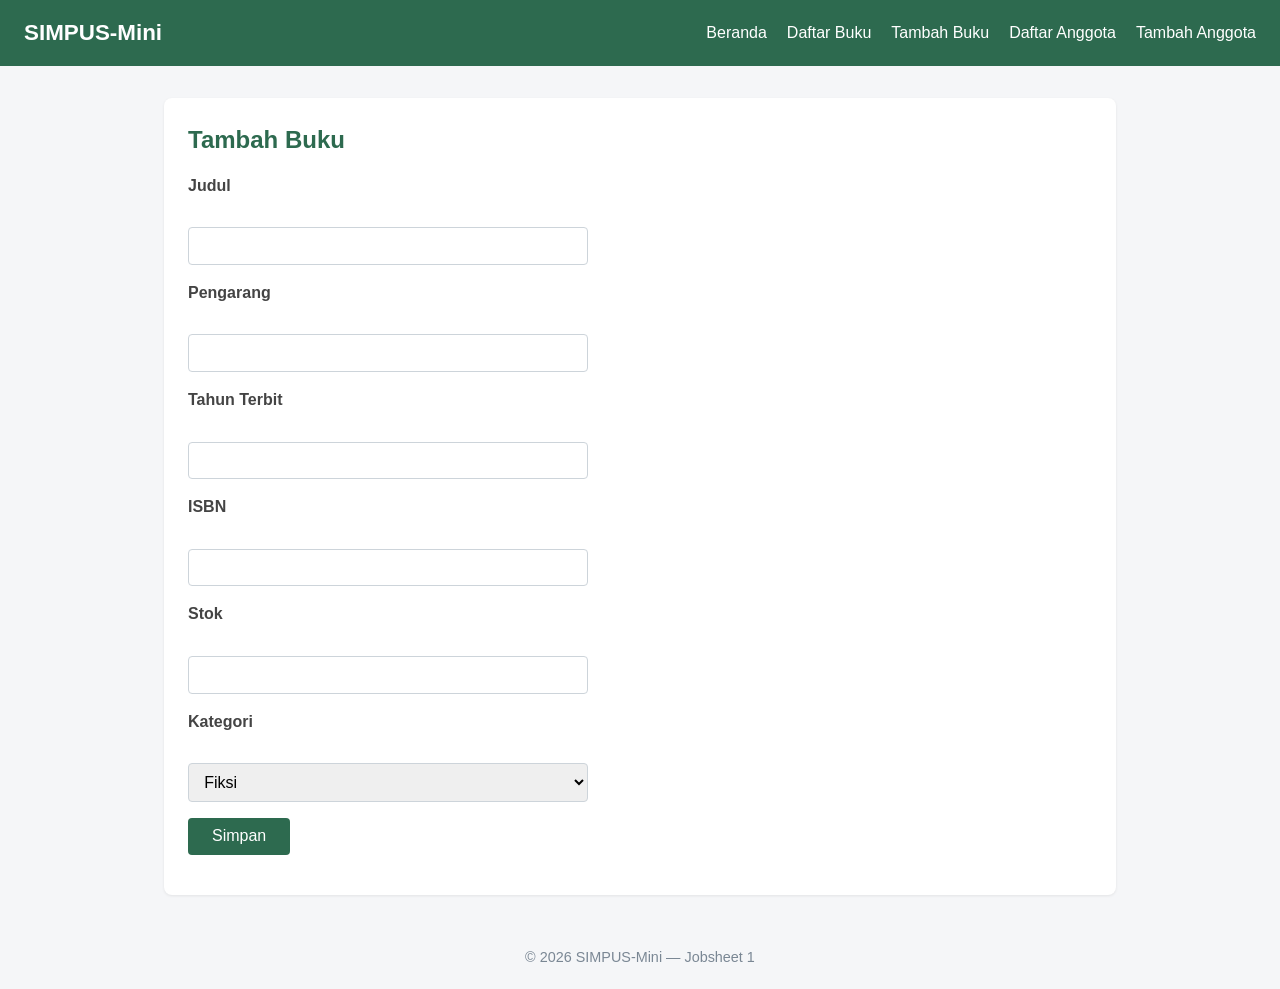
<file: simpus-mini/buku/tambah.html>
<!DOCTYPE html>
<html lang="id">
<head>
    <meta charset="UTF-8">
    <meta name="viewport" content="width=device-width, initial-scale=1.0">
    <title>SIMPUS-Mini | Tambah Buku</title>
    <link rel="stylesheet" href="../assets/css/style.css">

</head>
<body>
    <header>
        <h1>SIMPUS-Mini</h1>
        <button type="button" id="nav-toggle-btn" class="nav-toggle-label" aria-label="Menu">&#9776;</button>
        <nav>
            <ul>
                <li><a href="../index.html">Beranda</a></li>
                <li><a href="list.html">Daftar Buku</a></li>
                <li><a href="tambah.html">Tambah Buku</a></li>
                <li><a href="../anggota/list.html">Daftar Anggota</a></li>
                <li><a href="../anggota/tambah.html">Tambah Anggota</a></li>
            </ul>
        </nav>
    </header>

    <main>
        <section>
            <h2>Tambah Buku</h2>
            <form id="form-tambah">
                <p>
                    <label for="judul">Judul</label><br>
                    <input type="text" id="judul" name="judul" required>
                </p>
                <p>
                    <label for="pengarang">Pengarang</label><br>
                    <input type="text" id="pengarang" name="pengarang" required>
                </p>
                <p>
                    <label for="tahun">Tahun Terbit</label><br>
                    <input type="number" id="tahun" name="tahun" min="1900" max="2026" required>
                </p>
                <p>
                    <label for="isbn">ISBN</label><br>
                    <input type="text" id="isbn" name="isbn">
                </p>
                <p>
                    <label for="stok">Stok</label><br>
                    <input type="number" id="stok" name="stok" min="0" required>
                </p>
                <p>
                    <label for="kategori">Kategori</label><br>
                    <select id="kategori" name="kategori">
                        <option value="fiksi">Fiksi</option>
                        <option value="non-fiksi">Non-Fiksi</option>
                        <option value="referensi">Referensi</option>
                    </select>
                </p>
                <p>
                    <button type="submit">Simpan</button>
                </p>
            </form>
        </section>
    </main>

    <footer>
        <p>&copy; 2026 SIMPUS-Mini &mdash; Jobsheet 1</p>
    </footer>
    <script src="../assets/js/app.js"></script>
</body>
</html>
</file>
<file: simpus-mini/assets/css/style.css>
/* ===== Reset & Base ===== */
* {
    box-sizing: border-box;
    margin: 0;
    padding: 0;
}

body {
    font-family: "Segoe UI", Arial, sans-serif;
    color: #2b2b2b;
    background-color: #f5f6f8;
    line-height: 1.5;
}

a {
    color: #2d6a4f;
    text-decoration: none;
}

a:hover {
    text-decoration: underline;
}

/* ===== Header & Navbar (Flexbox) ===== */
header {
    background-color: #2d6a4f;
    color: #fff;
    padding: 1rem 1.5rem;
    display: flex;
    align-items: center;
    justify-content: space-between;
    flex-wrap: wrap;
}

header h1 {
    font-size: 1.4rem;
}

header nav ul {
    list-style: none;
    display: flex;
    gap: 1.25rem;
}

header nav a {
    color: #fff;
    font-weight: 500;
}

header .auth-status {
    display: flex;
    align-items: center;
    gap: 0.75rem;
    color: #fff;
}

header .auth-status a {
    color: #ffffff !important;
    text-decoration: underline;
}

/* ===== Main Layout ===== */
main {
    max-width: 1000px;
    margin: 2rem auto;
    padding: 0 1.5rem;
}

section {
    background-color: #fff;
    border-radius: 8px;
    padding: 1.5rem;
    margin-bottom: 1.5rem;
    box-shadow: 0 1px 3px rgba(0, 0, 0, 0.08);
}

section h2 {
    margin-bottom: 1rem;
    color: #2d6a4f;
}

/* ===== Kartu Statistik (CSS Grid) ===== */
main section:nth-of-type(2) {
    display: grid;
    grid-template-columns: repeat(3, 1fr);
    gap: 1rem;
}

main section:nth-of-type(2) h2 {
    grid-column: 1 / -1;
    margin-bottom: 0;
}

main section:nth-of-type(2) article {
    background-color: #eef7ee;
    border-radius: 8px;
    padding: 1.25rem;
    text-align: center;
}

main section:nth-of-type(2) article h3 {
    font-size: 0.95rem;
    color: #55677a;
    margin-bottom: 0.5rem;
}

main section:nth-of-type(2) article p {
    font-size: 1.8rem;
    font-weight: 700;
    color: #2d6a4f;
}

/* ===== Tabel ===== */
table {
    width: 100%;
    border-collapse: collapse;
}

th, td {
    text-align: left;
    padding: 0.65rem 0.75rem;
    border-bottom: 1px solid #e2e6ea;
}

thead {
    background-color: #2d6a4f;
    color: #fff;
}

tbody tr:nth-child(even) {
    background-color: #f7f9fb;
}

tbody tr:hover {
    background-color: #eef7ee;
}

td button {
    padding: 0.35rem 0.7rem;
    margin-right: 0.35rem;
    border: none;
    border-radius: 4px;
    cursor: pointer;
    font-size: 0.85rem;
}

td button:first-of-type,
td a.btn-edit {
    background-color: #f0ad4e;
    color: #fff;
}

td button:last-of-type {
    background-color: #d9534f;
    color: #fff;
}

td a.btn-edit {
    display: inline-block;
    padding: 0.35rem 0.7rem;
    margin-right: 0.35rem;
    border-radius: 4px;
    font-size: 0.85rem;
}

td form.form-hapus {
    display: inline;
}

/* ===== Pagination ===== */
.pagination {
    display: flex;
    gap: 0.5rem;
    margin-top: 1rem;
}

.pagination a {
    padding: 0.4rem 0.75rem;
    border: 1px solid #cdd4da;
    border-radius: 4px;
    color: #2d6a4f;
}

.pagination a.active {
    background-color: #2d6a4f;
    color: #fff;
    border-color: #2d6a4f;
}

.search-box form {
    display: flex;
    gap: 0.5rem;
    align-items: flex-end;
}

.search-box button {
    padding: 0.55rem 1.2rem;
    border: none;
    border-radius: 4px;
    background-color: #2d6a4f;
    color: #fff;
    cursor: pointer;
}

/* ===== Form ===== */
form p {
    margin-bottom: 1rem;
}

form label {
    display: block;
    margin-bottom: 0.35rem;
    font-weight: 600;
    color: #444;
}

form input,
form select {
    width: 100%;
    max-width: 400px;
    padding: 0.55rem 0.7rem;
    border: 1px solid #cdd4da;
    border-radius: 4px;
    font-size: 1rem;
}

form button[type="submit"] {
    background-color: #2d6a4f;
    color: #fff;
    border: none;
    padding: 0.6rem 1.5rem;
    border-radius: 4px;
    font-size: 1rem;
    cursor: pointer;
}

form button[type="submit"]:hover {
    background-color: #1a6b1a;
}

/* ===== Footer ===== */
footer {
    text-align: center;
    padding: 1.25rem;
    color: #7a8794;
    font-size: 0.9rem;
}

/* ===== Tabel Responsif ===== */
.table-responsive {
    overflow-x: auto;
}

/* ===== Hamburger Menu (JS-driven) ===== */
.nav-toggle-label {
    display: none;
    font-size: 1.6rem;
    color: #fff;
    background: none;
    border: none;
    cursor: pointer;
}

/* ===== Flash Message ===== */
.flash {
    padding: 0.75rem 1rem;
    border-radius: 6px;
    margin-bottom: 1rem;
    font-weight: 500;
}

.flash-success {
    background-color: #d4edda;
    color: #155724;
}

.flash-error {
    background-color: #f8d7da;
    color: #721c24;
}

/* ===== Pesan Error Validasi ===== */
.error {
    display: block;
    color: #d9534f;
    font-size: 0.85rem;
    margin-top: 0.25rem;
}

/* ===== Kolom Pencarian ===== */
.search-box {
    margin-bottom: 1rem;
}

.search-box input {
    width: 100%;
    max-width: 320px;
    padding: 0.5rem 0.75rem;
    border: 1px solid #cdd4da;
    border-radius: 4px;
}

/* ===== Responsive Breakpoints ===== */

/* Tablet ke bawah */
@media (max-width: 768px) {
    main section:nth-of-type(2) {
        grid-template-columns: repeat(2, 1fr);
    }
}

/* Mobile */
@media (max-width: 480px) {
    header {
        position: relative;
    }

    .nav-toggle-label {
        display: block;
    }

    header nav {
        display: none;
        width: 100%;
        order: 3;
        margin-top: 1rem;
    }

    header nav.nav-open {
        display: block;
    }

    header nav ul {
        flex-direction: column;
        gap: 0.75rem;
    }

    main section:nth-of-type(2) {
        grid-template-columns: 1fr;
    }

    form input,
    form select {
        max-width: 100%;
    }
}
</file>
